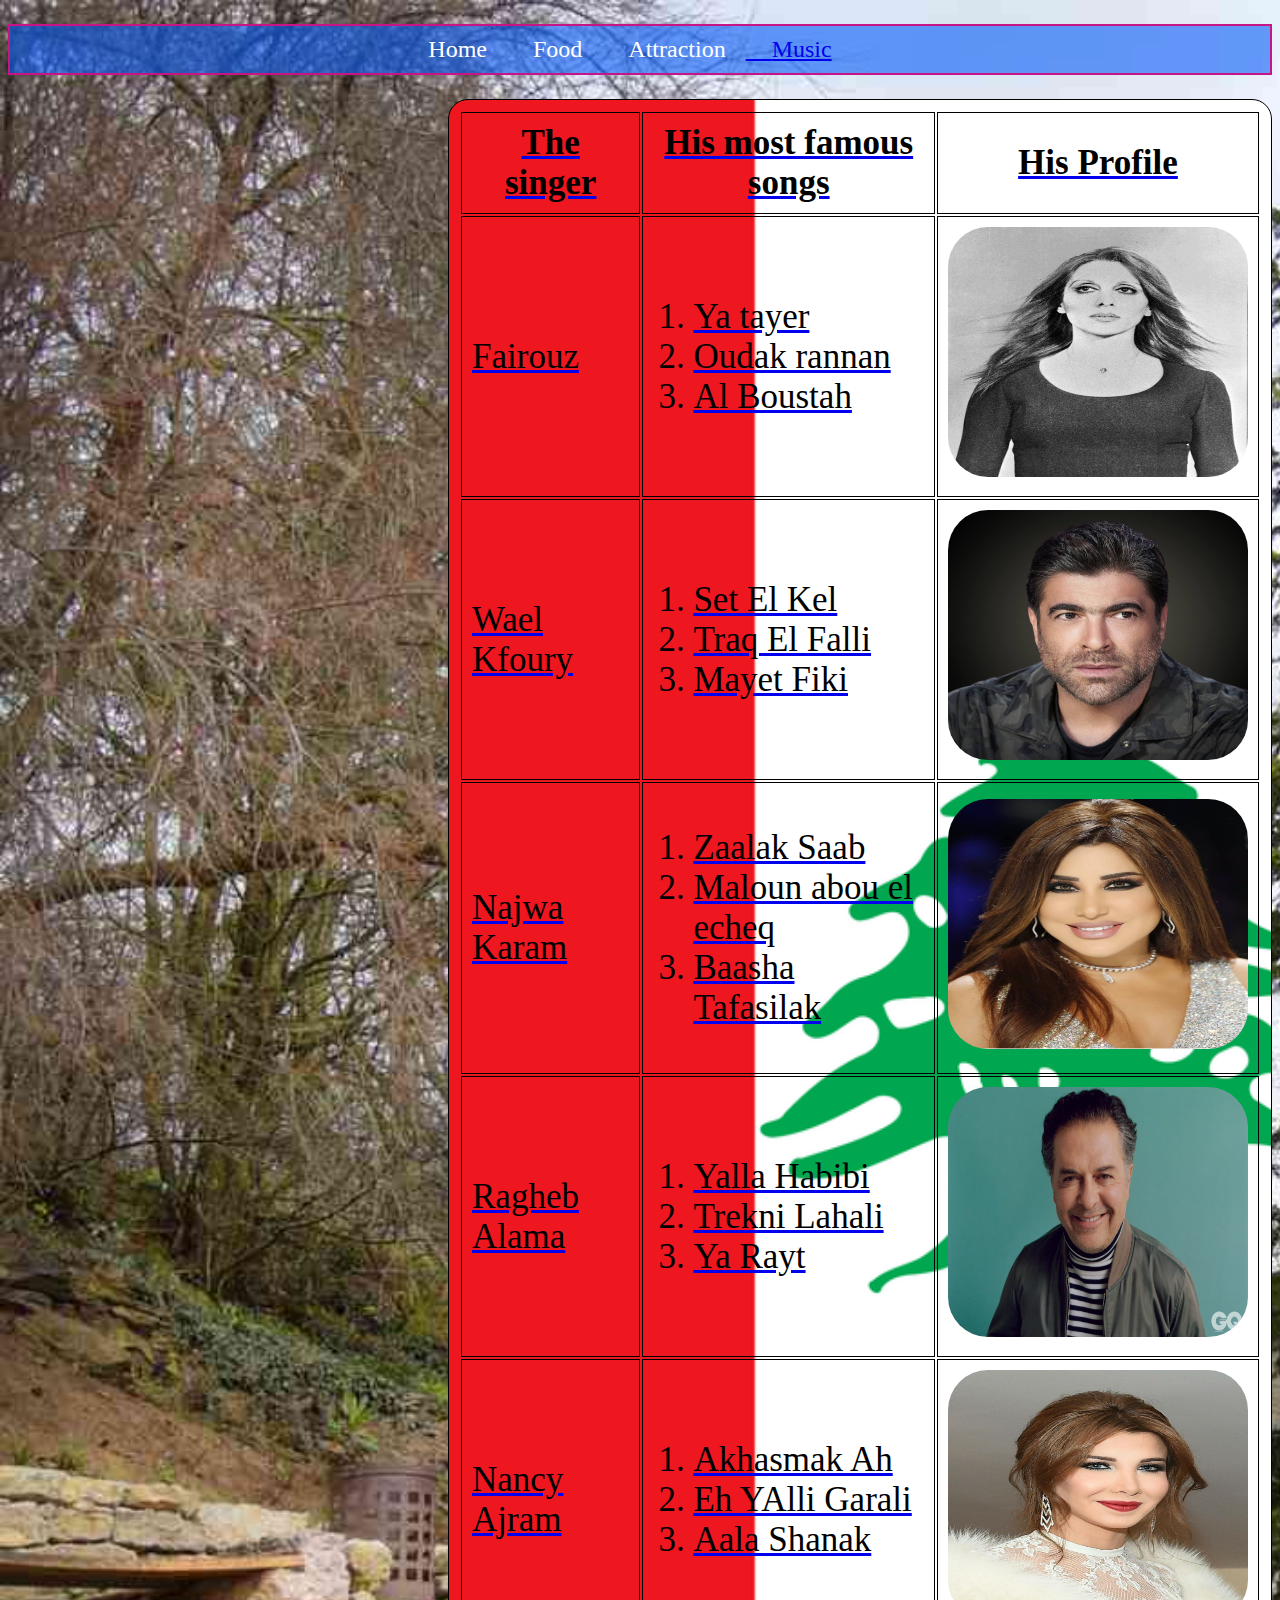
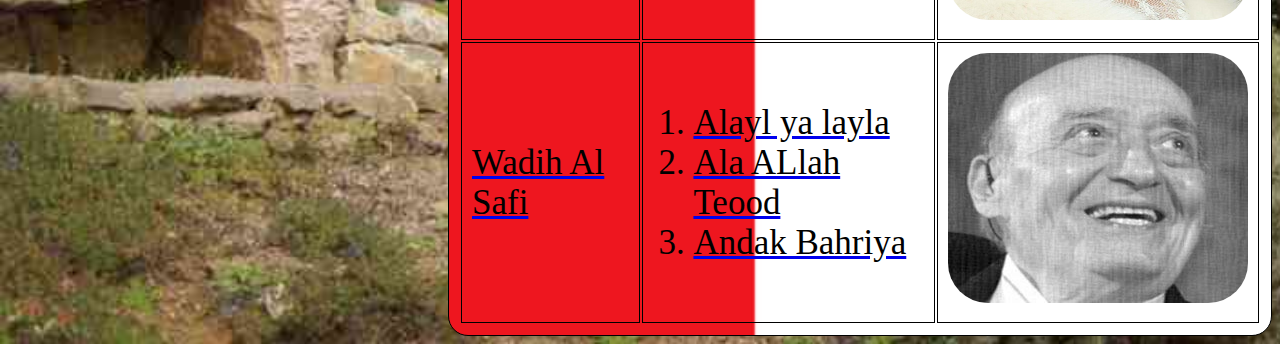
<file: music.html>
<!DOCTYPE html>
<html>
    <head>
    <link rel="stylesheet" href="music.css">
    </head>
<body>
    <div id="preloader"></div>
    <header>
        <nav>
            <ul>
              <li><a href="index.html">Home</a></li>
              <li><a href="food.html">Food</a></li>
              <li><a href="attr.html">Attraction</li>
              <li>Music</li>
             </ul>
        </nav>
    </header>
<table>
    <tr>
        <th>The singer</th>
        <th>His most famous songs</th>
        <th>His Profile</th>
    </tr>
    <tr>
        <td>Fairouz</td>
        <td>
        <ol>
         <li>Ya tayer</li>
         <li>Oudak rannan</li>
         <li>Al Boustah</li>
        </ol>
        </td>
        <td><img src="fairuz.jpg"></td>
    </tr>
    <tr>
        <td>Wael Kfoury</td>
        <td>
            <ol>
                <li>Set El Kel</li>
                <li>Traq El Falli</li>
                <li>Mayet Fiki</li>
            </ol>
        </td>
        <td><img src="wael.jpg"></td>
    </tr>
    <tr>
        <td>Najwa Karam</td>
        <td>
            <ol>
                <li>Zaalak Saab</li>
                <li>Maloun abou el echeq</li>
                <li>Baasha Tafasilak</li>
            </ol>
        </td>
        <td><img src="najwa.jpg"></td>
    </tr>
    <tr>
        <td>Ragheb Alama</td>
        <td>
            <ol>
                <li>Yalla Habibi</li>
                <li>Trekni Lahali</li>
                <li>Ya Rayt</li>
            </ol>
        </td>
        <td><img src="ragheb.jpg"></td>
    </tr>
    <tr>
        <td>Nancy Ajram</td>
        <td>
            <ol>
                <li>Akhasmak Ah</li>
                <li>Eh YAlli Garali</li>
                <li>Aala Shanak</li>
            </ol>
        </td>
        <td><img src="nancy.jpg"></td>
    </tr>
    <tr>
        <td>Wadih Al Safi</td>
        <td>
            <ol>
                <li>Alayl ya layla</li>
                <li>Ala ALlah Teood</li>
                <li>Andak Bahriya</li>
            </ol>
        </td>
        <td><img src="wadih.jpg"></td>
    </tr>
</table>
<script>var loader= document.getElementById("preloader");
    window.addEventListener("load" , function(){
      loader.style.display= "none";
    })
    </script>
</body>
</html>
</file>
<file: music.css>
nav ul{
    background-color: rgba(8, 92, 248, 0.596);
    border-style: solid;
    border-color: mediumvioletred;
    border-width: 2px;
    font-size: 24px;
    word-spacing: 20px;
    text-align: center;
    padding: 10px;
}
nav ul li:hover{
  background-color: rgb(255, 255, 255);
  color: black;
}
nav ul li{
    list-style-type: none;
    display: inline;
    margin-right: 20px;
    word-spacing: 30px;
    text-decoration: none;
}
nav ul li a{
    text-decoration: none;
    color: white;
    animation-name: color-change;
    animation-iteration-count: infinite;
    animation-duration: 5s;
}
nav ul li a:hover{
    background-color: rgb(255, 255, 255);
    color: black;
    font-size: 30px;
}
#preloader{
    background: #000 url(preloader\ \(2\).gif) no-repeat center center;
    background-size: 20%;
    height: 100%;
    width: 100%;
    position: fixed;
    z-index: 100;
}
table, th, td {
    border: 1px solid black;
    color: black;
    font-size: 35px;
    padding: 10px;
    text-decoration: none;
    text-shadow: #000;
  }
table{
    margin-left: 440px;
    background-image: url(lebver.png);
    background-repeat: no-repeat;
    background-size: cover;
    border-radius: 20px;
}  
body{
    background-image: url(cedar.JPG);
    background-repeat: no-repeat;
    background-size: cover;

}
img{
    width: 300px;
    height: 250px;
    border-radius: 40px;
}
li{
    text-decoration: none;
}
@keyframes color-change {
    0%{ color: white;}
    16% { color: rgb(0, 0, 0); }
    32% { color: rgb(132, 132, 148); }
    48%{ color: rgb(165, 155, 97);}
    64%{ color: rgb(199, 136, 136);}
    80%{ color: rgb(121, 49, 49);}
    100% { color: rgb(255, 255, 255); }
  }
</file>
